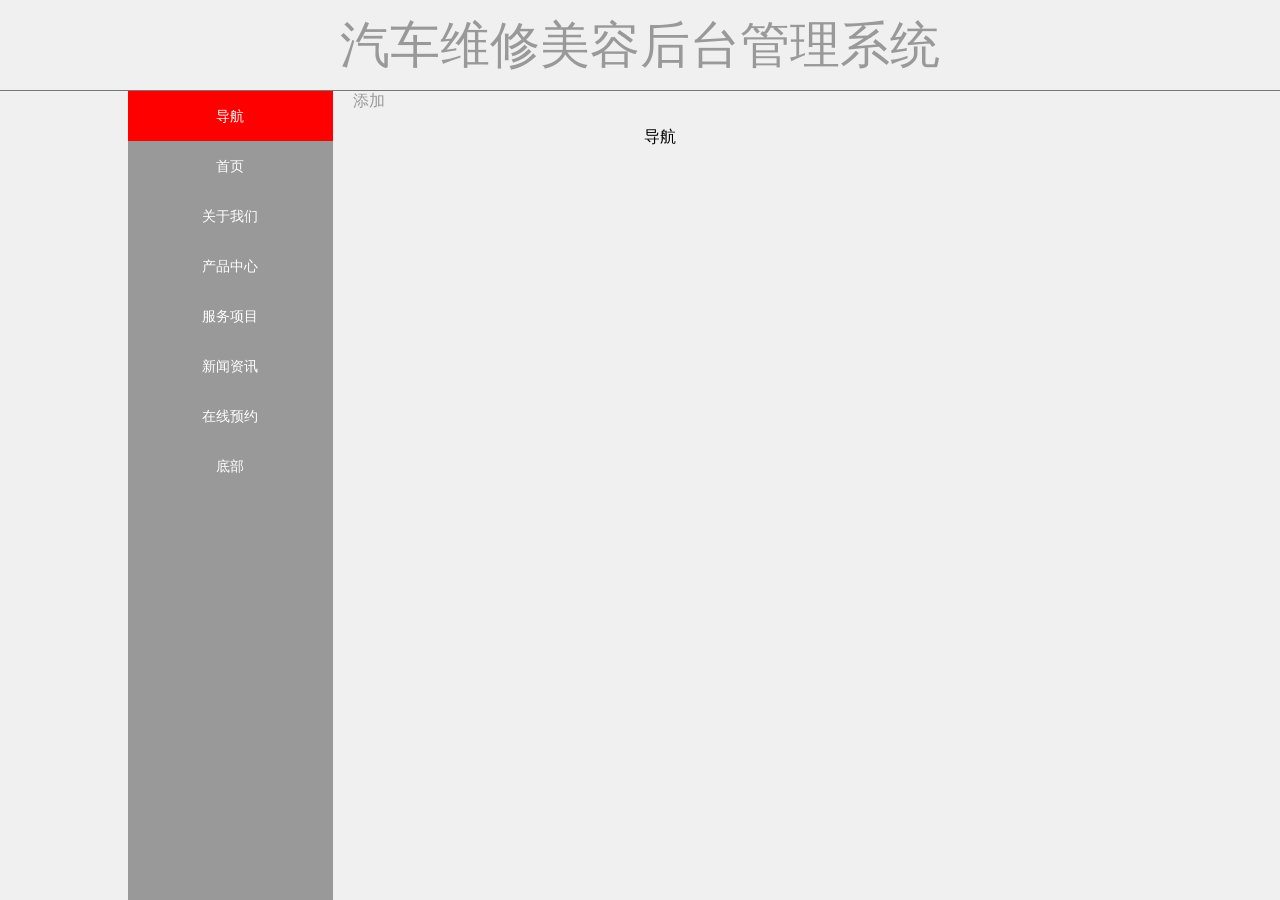
<file: 后台/administration/administration.html>
<!DOCTYPE html>
<html>
<head>
	<meta charset="utf-8">
	<link rel="stylesheet" type="text/css" href="../stylesheets/reset.css">
	<link rel="stylesheet" type="text/css" href="../stylesheets/administration.css">
	<title></title>
</head>
<body>
<div class="wrap">
	<div class="jkk-big">
		<input type="text">
		<button class="jkk-ok">确认</button>
	</div>
	<div class="jkk-top">
		<div class="box">汽车维修美容后台管理系统</div>
	</div>
	<div class="jkk-con">
		<div class="box">
			<div class="jkk-left">
				<ul class="jkk-left-ul">
					<li style="background: red">导航</li>
					<li>首页</li>
					<li>关于我们</li>
					<li>产品中心</li>
					<li>服务项目</li>
					<li>新闻资讯</li>
					<li>在线预约</li>
					<li>底部</li>
				</ul>
			</div>
			<div class="jkk-right">
				<span class="jkk-add">添加</span>
				<ul class="jkk-right-index" style="display: block;">
					<p>导航</p>
				</ul>
				<ul>
					<p>首页</p>
				</ul>
				<ul>
					<p>关于我们</p>
				</ul>
				<ul>
					<p>产品中心</p>
				</ul>
				<ul>
					<p>服务项目</p>
				</ul>
				<ul>
					<p>新闻资讯</p>
				</ul>
				<ul>
					<p>在线预约</p>
				</ul>
				<ul>
					<p>底部</p>
				</ul>
			</div>
		</div>
	</div>
</div>
<script type="text/javascript" src="../javascripts/jquery.min.js"></script>
<script type="text/javascript" src="../javascripts/administration.js"></script>
</body>
</html>
</file>
<file: 后台/stylesheets/administration.css>
html,body{
	width: 100%;
	height: 100%;
}
.wrap{
	width: 100%;
	height: 100%;
	background: #f0f0f0;
	position: relative;
}
.box{
	width: 1024px;
	min-width: 1024px;
	height: 100%;
	margin: 0 auto;
}
.jkk-big{
	width: 240px;
	height: 240px;
	position: absolute;
	top: 50%;
	left: 50%;
	z-index: 999;
	margin-top: -150px;
	margin-left: -150px;
	background: #ccc;
	display: none;
	padding: 30px
}
.jkk-big input{
	width: 240px;
	height: 50px;
	font-size: 24px;
	border-radius: 10px;
	margin-top: 30px;
}
.jkk-big button{
	width: 150px;
	height: 50px;
	font-size: 24px;
	margin-top: 50px;
	margin-left: 45px;
	border-radius: 10px;
	cursor: pointer;
}
.jkk-top{
	height: 90px;
	line-height: 90px;
	text-align: center;
	font-size: 50px;
	color: #999;
	border-bottom: 1px solid #777;
}
.jkk-con{
	width: 100%;
	height: 100%;
	position: absolute;
	top: 0px;
	left: 0px;
	padding-top: 91px;
	box-sizing: border-box;
}
.jkk-left{
	width: 20%;
	height: 100%;
	float: left;
	background: #999;
}
.jkk-left ul li{
	height: 50px;
	line-height: 50px;
	font-size: 14px;
	text-align: center;
	color: white;
	cursor: pointer;
}

.jkk-right{
	height: 100%;
	width: 80%;
	float: right;
}
.jkk-right-index{
	width: 80%;
	height: 50px;
	line-height: 50px;
	display: block;
}
.jkk-add{
	display: inline-block;
	color: #999;
	padding-left: 20px;
	cursor: pointer;
}
.jkk-right ul{
	display: none;
}
.jkk-right ul p{
	text-align: center;
}
.jkk-right-index li{
	margin: 0 25px;
	color: #777;
	font-size: 14px;
	cursor: pointer;
}
.jkk-right-index li button{
	float: right;
	margin-top: 16px;
}
</file>
